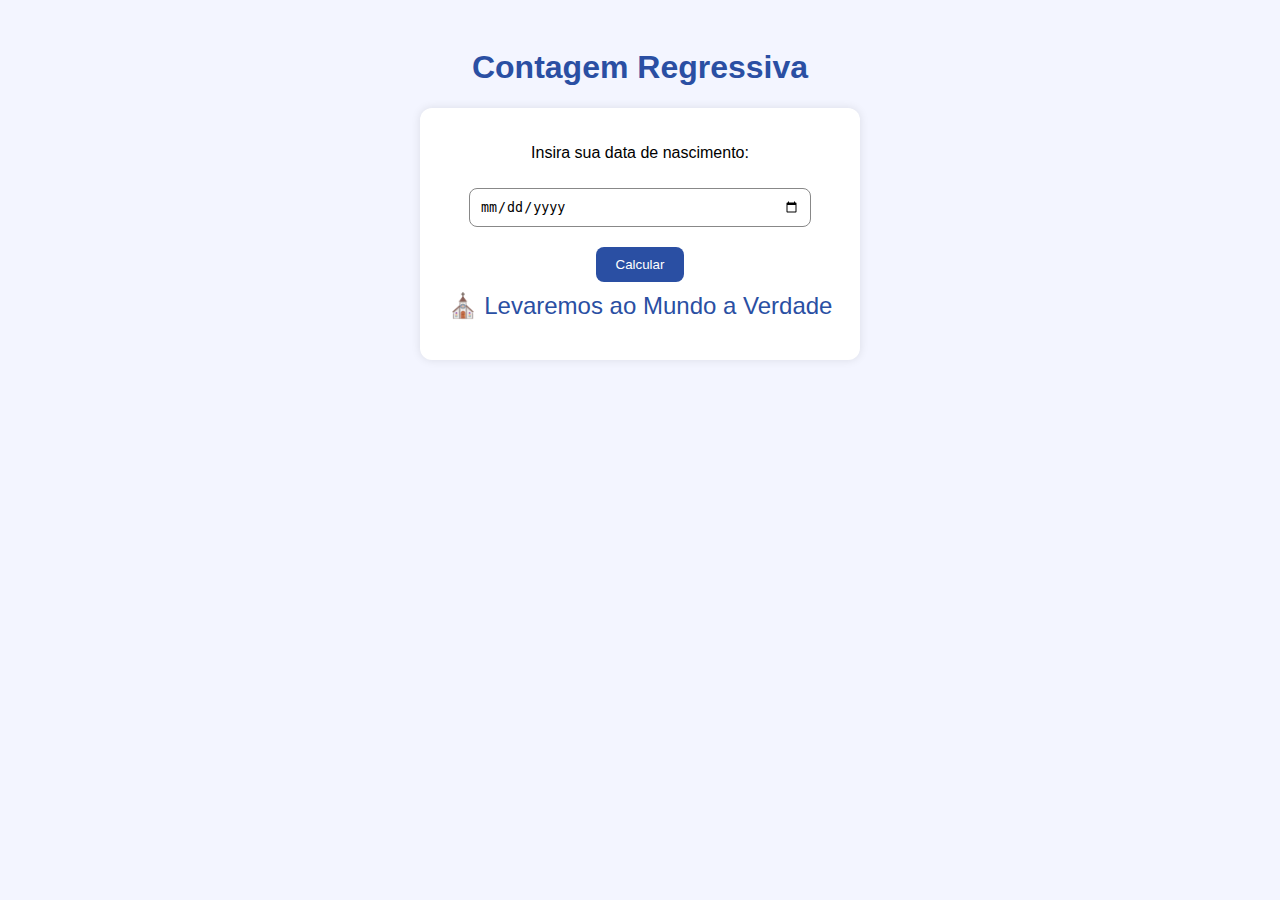
<file: index.html>
<!DOCTYPE html>
<html lang="pt-br">
  <head>
    <meta charset="UTF-8" />
    <meta name="viewport" content="width=device-width, initial-scale=1.0" />
    <title>Cronômetro Missionário</title>
    <link rel="stylesheet" href="style.css" />
  </head>
  <body>
    <h1>Contagem Regressiva</h1>
    <div class="box">
      <p>Insira sua data de nascimento:</p>
      <input type="date" id="birthdate" />
      <br />
      <button onclick="startCountdown()">Calcular</button>

      <div class="lds-symbol">⛪ Levaremos ao Mundo a Verdade</div>

      <div id="timer"></div>
    </div>

    <script src="script.js"></script>
  </body>
</html>
</file>
<file: style.css>
body {
  font-family: Arial, sans-serif;
  background: #f3f5ff;
  padding: 20px;
  text-align: center;
}

h1 {
  color: #2a4fa3;
}

.box {
  background: white;
  max-width: 400px;
  margin: 20px auto;
  padding: 20px;
  border-radius: 12px;
  box-shadow: 0 0 10px rgba(0, 0, 0, 0.1);
}

input {
  padding: 10px;
  width: 80%;
  margin: 10px 0;
  border-radius: 8px;
  border: 1px solid #888;
}

button {
  padding: 10px 20px;
  border: none;
  border-radius: 8px;
  background: #2a4fa3;
  color: white;
  cursor: pointer;
  margin-top: 10px;
}

.lds-symbol {
  font-size: 24px;
  margin-top: 10px;
  color: #2a4fa3;
}

#timer {
  margin-top: 20px;
  font-size: 22px;
  color: #333;
  font-weight: bold;
}
</file>
